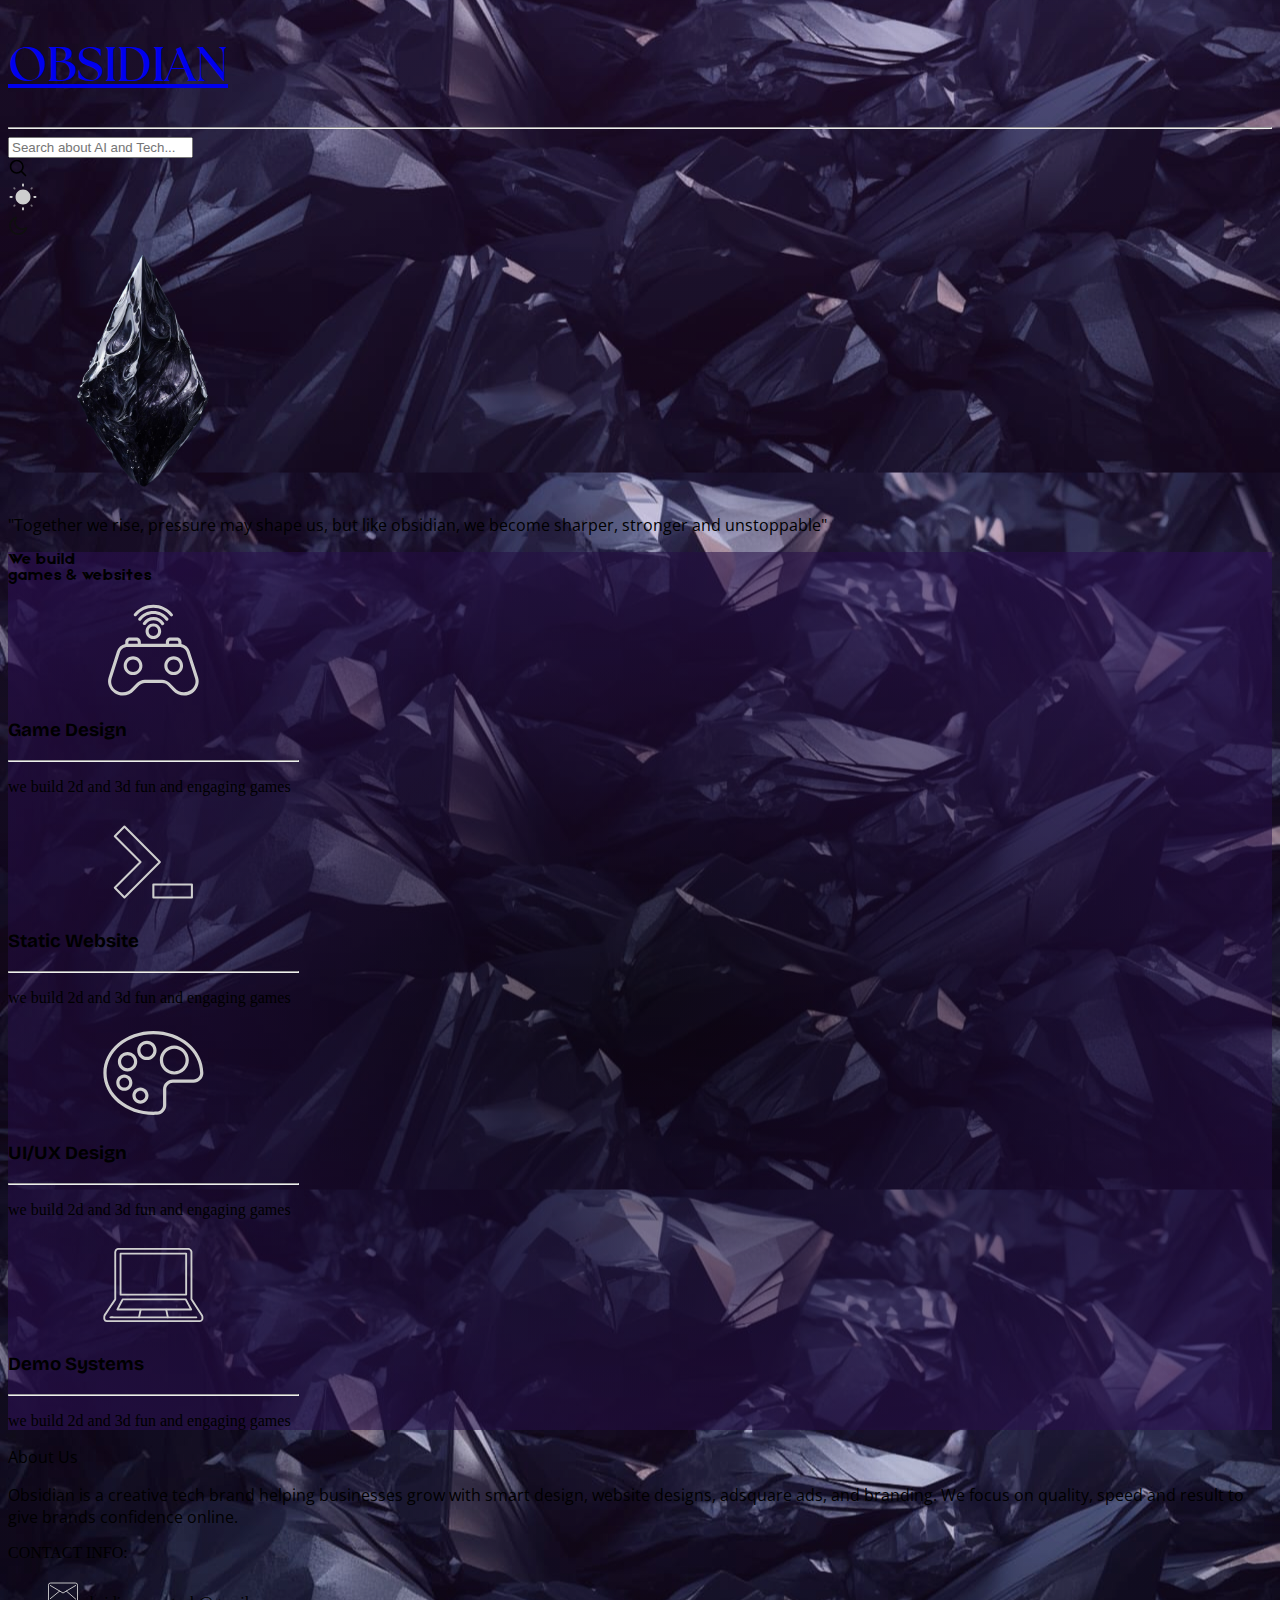
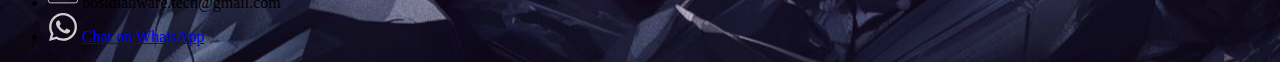
<file: index.htm>
<!DOCTYPE html>
<html lang="en">
<head>
  <meta charset="UTF-8">
  <meta name="viewport" content="width=device-width, initial-scale=1.0">
  <meta http-equiv="X-UA-Compatible" content="ie=edge">
  <title>Document</title>
<link rel="preconnect" href="https://fonts.googleapis.com">
<link rel="preconnect" href="https://fonts.gstatic.com" crossorigin>
<link href="https://fonts.googleapis.com/css2?family=Bricolage+Grotesque:opsz,wght@12..96,200..800&family=Open+Sans:ital,wght@0,300..800;1,300..800&display=swap" rel="stylesheet">
  <link href="https://cdn.jsdelivr.net/npm/bootstrap@5.3.8/dist/css/bootstrap.min.css" rel="stylesheet" integrity="sha384-sRIl4kxILFvY47J16cr9ZwB07vP4J8+LH7qKQnuqkuIAvNWLzeN8tE5YBujZqJLB" crossorigin="anonymous">
  <link rel="stylesheet" href="./style/style.css">
  <script src="https://cdn.jsdelivr.net/npm/bootstrap@5.3.8/dist/js/bootstrap.bundle.min.js" integrity="sha384-FKyoEForCGlyvwx9Hj09JcYn3nv7wiPVlz7YYwJrWVcXK/BmnVDxM+D2scQbITxI" crossorigin="anonymous"></script>
</head>
<body class="text-white">
  <!--icons-->
  <aside style="display: none">
    <!--sun icon-->
    <svg width="100%" height="100%" viewBox="0 0 24 24" fill="#cecece" xmlns="http://www.w3.org/2000/svg" id="sun">
      <path d="M18 12C18 15.3137 15.3137 18 12 18C8.68629 18 6 15.3137 6 12C6 8.68629 8.68629 6 12 6C15.3137 6 18 8.68629 18 12Z" fill=""/>
      <path fill-rule="evenodd" clip-rule="evenodd" d="M12 1.25C12.4142 1.25 12.75 1.58579 12.75 2V3C12.75 3.41421 12.4142 3.75 12 3.75C11.5858 3.75 11.25 3.41421 11.25 3V2C11.25 1.58579 11.5858 1.25 12 1.25ZM1.25 12C1.25 11.5858 1.58579 11.25 2 11.25H3C3.41421 11.25 3.75 11.5858 3.75 12C3.75 12.4142 3.41421 12.75 3 12.75H2C1.58579 12.75 1.25 12.4142 1.25 12ZM20.25 12C20.25 11.5858 20.5858 11.25 21 11.25H22C22.4142 11.25 22.75 11.5858 22.75 12C22.75 12.4142 22.4142 12.75 22 12.75H21C20.5858 12.75 20.25 12.4142 20.25 12ZM12 20.25C12.4142 20.25 12.75 20.5858 12.75 21V22C12.75 22.4142 12.4142 22.75 12 22.75C11.5858 22.75 11.25 22.4142 11.25 22V21C11.25 20.5858 11.5858 20.25 12 20.25Z" fill=""/>
      <g opacity="0.5">
        <path d="M4.39838 4.39838C4.69127 4.10549 5.16615 4.10549 5.45904 4.39838L5.85188 4.79122C6.14477 5.08411 6.14477 5.55898 5.85188 5.85188C5.55898 6.14477 5.08411 6.14477 4.79122 5.85188L4.39838 5.45904C4.10549 5.16615 4.10549 4.69127 4.39838 4.39838Z" fill=""/>
        <path d="M19.6009 4.39864C19.8938 4.69153 19.8938 5.16641 19.6009 5.4593L19.2081 5.85214C18.9152 6.14503 18.4403 6.14503 18.1474 5.85214C17.8545 5.55924 17.8545 5.08437 18.1474 4.79148L18.5402 4.39864C18.8331 4.10575 19.308 4.10575 19.6009 4.39864Z" fill=""/>
        <path d="M18.1474 18.1474C18.4403 17.8545 18.9152 17.8545 19.2081 18.1474L19.6009 18.5402C19.8938 18.8331 19.8938 19.308 19.6009 19.6009C19.308 19.8938 18.8331 19.8938 18.5402 19.6009L18.1474 19.2081C17.8545 18.9152 17.8545 18.4403 18.1474 18.1474Z" fill=""/>
        <path d="M5.85188 18.1477C6.14477 18.4406 6.14477 18.9154 5.85188 19.2083L5.45904 19.6012C5.16615 19.8941 4.69127 19.8941 4.39838 19.6012C4.10549 19.3083 4.10549 18.8334 4.39838 18.5405L4.79122 18.1477C5.08411 17.8548 5.55898 17.8548 5.85188 18.1477Z" fill=""/>
      </g>
    </svg>
    <!--moon icon-->
    <svg width="100%" height="100%" viewBox="0 0 24 24" fill="none" xmlns="http://www.w3.org/2000/svg" id="moon">
      <path fill-rule="evenodd" clip-rule="evenodd" d="M3.39703 11.6315C3.39703 16.602 7.42647 20.6315 12.397 20.6315C15.6858 20.6315 18.5656 18.8664 20.1358 16.23C16.7285 17.3289 12.6922 16.7548 9.98282 14.0455C7.25201 11.3146 6.72603 7.28415 7.86703 3.89293C5.20697 5.47927 3.39703 8.38932 3.39703 11.6315ZM21.187 13.5851C22.0125 13.1021 23.255 13.6488 23 14.5706C21.7144 19.2187 17.4543 22.6315 12.397 22.6315C6.3219 22.6315 1.39703 17.7066 1.39703 11.6315C1.39703 6.58874 4.93533 2.25845 9.61528 0.999986C10.5393 0.751502 11.0645 1.99378 10.5641 2.80935C8.70026 5.84656 8.83194 10.0661 11.397 12.6312C13.9319 15.1662 18.1365 15.3702 21.187 13.5851Z" fill="#0F0F0F"/>
    </svg>
    <!--search icon-->
    <svg width="100%" height="100%" viewBox="0 0 24 24" fill="none" xmlns="http://www.w3.org/2000/svg" id="search_icon">
      <path d="M15.7955 15.8111L21 21M18 10.5C18 14.6421 14.6421 18 10.5 18C6.35786 18 3 14.6421 3 10.5C3 6.35786 6.35786 3 10.5 3C14.6421 3 18 6.35786 18 10.5Z" stroke="#000000" stroke-width="2" stroke-linecap="round" stroke-linejoin="round"/>
    </svg>
    <!--game icon-->
    <svg fill="#cecece" width="100%" height="100%" viewBox="0 0 64 64" version="1.1" xml:space="preserve" xmlns="http://www.w3.org/2000/svg" xmlns:xlink="http://www.w3.org/1999/xlink" id="game">
      <g>
        <path d="M60.6,49.5l-5.3-16.6c-0.8-2.5-2.8-4.2-5.3-4.7V27c0-1.7-1.3-3-3-3h-4c-1.7,0-3,1.3-3,3v1H24v-1c0-1.7-1.3-3-3-3h-4    c-1.7,0-3,1.3-3,3v1.1c-2.5,0.5-4.5,2.3-5.3,4.7L3.4,49.5c-1.2,3.8,0.4,7.9,3.9,10.1c1.6,1,3.4,1.5,5.2,1.5c2.7,0,5.4-1.1,7.2-3.2    l3.3-3.3c0.9-0.9,2.2-1.5,3.6-1.5h11c1.3,0,2.6,0.5,3.6,1.5l3.2,3.3c3.1,3.5,8.4,4.3,12.5,1.8C60.2,57.4,61.8,53.2,60.6,49.5z     M42,27c0-0.6,0.4-1,1-1h4c0.6,0,1,0.4,1,1v1h-6V27z M16,27c0-0.6,0.4-1,1-1h4c0.6,0,1,0.4,1,1v1h-6V27z M55.7,57.8    c-3.2,2-7.5,1.4-9.9-1.4l-3.3-3.3c-1.3-1.3-3.1-2.1-5-2.1h-11c-1.9,0-3.7,0.8-5,2.1l-3.3,3.4c-2.4,2.8-6.7,3.4-9.9,1.4    c-2.7-1.7-3.9-4.8-3-7.7l5.3-16.6c0.7-2.1,2.6-3.5,4.8-3.5H23h18h7.6c2.2,0,4.1,1.4,4.8,3.5l5.3,16.6C59.6,53,58.4,56.1,55.7,57.8    z"/>
        <path d="M19,36c-3.3,0-6,2.7-6,6s2.7,6,6,6s6-2.7,6-6S22.3,36,19,36z M19,46c-2.2,0-4-1.8-4-4s1.8-4,4-4s4,1.8,4,4S21.2,46,19,46z    "/>
        
        <path d="M45,36c-3.3,0-6,2.7-6,6s2.7,6,6,6s6-2.7,6-6S48.3,36,45,36z M45,46c-2.2,0-4-1.8-4-4s1.8-4,4-4s4,1.8,4,4S47.2,46,45,46z    "/>
        
        <path d="M32,15c-2.8,0-5,2.2-5,5s2.2,5,5,5s5-2.2,5-5S34.8,15,32,15z M32,23c-1.7,0-3-1.3-3-3s1.3-3,3-3s3,1.3,3,3S33.7,23,32,23z    "/>
        
        <path d="M37.9,16.1c0.2,0,0.4-0.1,0.6-0.2c0.5-0.3,0.6-0.9,0.3-1.4c-1.5-2.3-4-3.6-6.7-3.6s-5.2,1.3-6.7,3.6    c-0.3,0.5-0.2,1.1,0.3,1.4c0.5,0.3,1.1,0.2,1.4-0.3c1.1-1.7,3-2.7,5-2.7s3.9,1,5,2.7C37.2,16,37.5,16.1,37.9,16.1z"/>
        
        <path d="M39.9,12.9c0.2,0.3,0.5,0.4,0.8,0.4c0.2,0,0.4-0.1,0.6-0.2c0.4-0.3,0.5-1,0.2-1.4C39.2,8.7,35.8,7,32,7s-7.2,1.7-9.5,4.7    c-0.3,0.4-0.3,1.1,0.2,1.4c0.4,0.3,1.1,0.3,1.4-0.2C26,10.4,28.9,9,32,9S38,10.4,39.9,12.9z"/>
        
        <path d="M21.2,10.1C23.9,6.9,27.8,5,32,5s8.1,1.9,10.8,5.1c0.2,0.2,0.5,0.4,0.8,0.4c0.2,0,0.5-0.1,0.6-0.2c0.4-0.4,0.5-1,0.1-1.4    C41.3,5.1,36.8,3,32,3s-9.3,2.1-12.3,5.8c-0.4,0.4-0.3,1.1,0.1,1.4C20.2,10.6,20.9,10.5,21.2,10.1z"/>
      </g>
    </svg>

    <!--static website icon-->
    <svg width="100%" height="100%" viewBox="0 0 24 24" id="programming" data-name="Layer 1" xmlns="http://www.w3.org/2000/svg"><defs><style>.cls-1{fill:none;stroke:#cecece;stroke-miterlimit:10;stroke-width:1.91px;}</style></defs><polyline class="cls-1" points="7.23 6.27 1.5 12 7.23 17.73"/><polyline class="cls-1" points="16.77 17.73 22.5 12 16.77 6.27"/><line class="cls-1" x1="14.86" y1="6.27" x2="9.14" y2="17.73"/></svg>
    <!--static website 2-->
    <svg width="100%" height="100%" viewBox="0 0 48 48" xmlns="http://www.w3.org/2000/svg" id="programming2"><defs><style>.a{fill:none;stroke:#cecece;stroke-linecap:round;stroke-linejoin:round;}</style></defs><path class="a" d="M10.12,7l17,17-17,17L5.5,36.33,17.83,24,5.5,11.67Z"/><path class="a" d="M24,41H42.5V34.79H24Z"/></svg>
    
    <!--ui/ux design icon-->
    <svg fill="#cecece" height="100%" width="100%" version="1.1" id="uiux" xmlns="http://www.w3.org/2000/svg" xmlns:xlink="http://www.w3.org/1999/xlink" 
	 viewBox="0 0 496 496" xml:space="preserve">
      <g>
        <g>
          <g>
            <path d="M248,40C111.256,40,0,133.312,0,248c0,114.696,111.256,208,248,208c5.976,0,12.024-0.184,17.976-0.544
				c25.808-1.592,46.024-23.088,46.024-48.96v-77.504C312,310.8,326.8,296,344.992,296h102.44c26.712,0,48.504-21.336,48.568-48
				C496,133.312,384.744,40,248,40z M447.432,280h-102.44C317.976,280,296,301.976,296,328.992v77.504
				c0,17.432-13.616,31.92-31,32.992c-5.608,0.344-11.28,0.512-17,0.512c-127.928,0-232-86.136-232-192S120.072,56,248,56
				s232,86.136,232,192.392C479.96,265.824,465.344,280,447.432,280z"/>
				    <path d="M352,112c-39.696,0-72,32.304-72,72s32.304,72,72,72s72-32.304,72-72S391.696,112,352,112z M352,240
				c-30.88,0-56-25.12-56-56s25.12-56,56-56s56,25.12,56,56S382.88,240,352,240z"/>
			    	<path d="M216,88c-26.472,0-48,21.528-48,48s21.528,48,48,48s48-21.528,48-48S242.472,88,216,88z M216,168
				c-17.648,0-32-14.352-32-32s14.352-32,32-32s32,14.352,32,32S233.648,168,216,168z"/>
			    	<path d="M120,240c26.472,0,48-21.528,48-48s-21.528-48-48-48s-48,21.528-48,48S93.528,240,120,240z M120,160
				c17.648,0,32,14.352,32,32s-14.352,32-32,32s-32-14.352-32-32S102.352,160,120,160z"/>
			    	<path d="M104,256c-22.056,0-40,17.944-40,40c0,22.056,17.944,40,40,40c22.056,0,40-17.944,40-40C144,273.944,126.056,256,104,256
				z M104,320c-13.232,0-24-10.768-24-24s10.768-24,24-24s24,10.768,24,24S117.232,320,104,320z"/>
			    	<path d="M184,320c-22.056,0-40,17.944-40,40c0,22.056,17.944,40,40,40c22.056,0,40-17.944,40-40C224,337.944,206.056,320,184,320
				z M184,384c-13.232,0-24-10.768-24-24s10.768-24,24-24s24,10.768,24,24S197.232,384,184,384z"/>
		    	</g>
	    	</g>
      </g>
    </svg>
    
    <!--demo systems icon-->
    <svg width="100%" height="100%" viewBox="0 -33.67 260.8 260.8" xmlns="http://www.w3.org/2000/svg" id="laptop"><defs><style>.a{fill:rgba(0,0,0,0);}.b{fill:rgba(0,0,0,0);}.c{fill:#cecece;}</style></defs>
    <path class="a" d="M31.035,47.389c0-13.644-.01-26.287-.013-35.923a9,9,0,0,1,9-9.01c38.517-.011,148.451-.045,180.707-.056a8.991,8.991,0,0,1,9.01,9c.011,31.428.034,87.489.045,122.7q13.587,20.912,27.164,41.828a9.011,9.011,0,0,1,1.453,4.911c0,1.157,0,2.333,0,3.457a6.752,6.752,0,0,1-6.757,6.745H9.173A6.756,6.756,0,0,1,2.416,184.3c0-1.422-.011-2.711-.016-4.279a9.021,9.021,0,0,1,1.5-5.016q13.591-20.493,27.164-40.98C31.06,116.864,31.046,79.375,31.035,47.389Z"/><path class="a" d="M201.2,14.9c-42.537.014-129.908.047-156.393.053.012,30.259.033,66.229.046,98.757v8.179c30.339-.012,141.7-.054,171.144-.062-.013-32.725-.035-79.452-.046-106.932Z"/><path class="b" d="M221.46,146.673c-2.579-4.72-5.134-9.4-6.87-12.58H50.607c-3.322,6.284-10.271,19.472-14.01,26.455H229.039C227.2,157.186,224.317,151.9,221.46,146.673Z"/><path class="a" d="M95.925,167.362c-.994,4.52-2.233,10.221-2.914,13.6,13.191,0,59.652,0,75.2,0-1.1-5.406-3.616-16.793-4.269-19.71,0,0-.058-.26-.15-.7H97.436l-.157.7C97.034,162.343,96.524,164.638,95.925,167.362Z"/><path class="c" d="M33.435,47.389l-.012-34.081c0-2.025-.022-3.859,1.161-5.6a6.623,6.623,0,0,1,4.343-2.772,23.753,23.753,0,0,1,3.9-.081l3.652,0q19.931,0,39.861-.012l49.258-.015,47.771-.015L218.27,4.8a23.334,23.334,0,0,1,3.509.057,6.7,6.7,0,0,1,4.3,2.646,7.981,7.981,0,0,1,1.258,5.052q0,2.891,0,5.78,0,13.155.01,26.311.012,29.872.023,59.746l.009,27.1a12.954,12.954,0,0,0,.087,3.242,8.215,8.215,0,0,0,1.212,2.067l1.525,2.347q2.5,3.841,4.991,7.682l10.4,16,5.126,7.9q1.248,1.92,2.494,3.842a21.632,21.632,0,0,1,2.371,3.928,10.5,10.5,0,0,1,.416,3.825,9.663,9.663,0,0,1-.3,3.557,4.4,4.4,0,0,1-3.7,2.743c-.738.061-1.5.01-2.237.01H17.2c-2.669,0-5.345.059-8.013,0a4.4,4.4,0,0,1-3.084-1.27c-1.541-1.529-1.288-3.569-1.3-5.569a12.678,12.678,0,0,1,.288-3.755,15.7,15.7,0,0,1,2.282-3.936q2.592-3.907,5.187-7.813,5.256-7.916,10.51-15.833,2.522-3.8,5.038-7.606,1.258-1.9,2.515-3.807.7-1.057,1.4-2.115a8.861,8.861,0,0,0,1.359-2.267,10.231,10.231,0,0,0,.085-2.59l0-2.517q0-2.737,0-5.476,0-6.55-.005-13.1l-.012-31.326q-.006-16.133-.011-32.267c0-3.088-4.8-3.093-4.8,0q.012,36.3.026,72.6l.006,14.038L29,132.815Q17.139,150.8,5.194,168.727c-1.832,2.759-4.266,5.575-4.94,8.9a22.422,22.422,0,0,0-.246,4.595,17.307,17.307,0,0,0,.325,4.459,9.306,9.306,0,0,0,8.892,6.76c3.579.071,7.168,0,10.748,0H250.6c.33,0,.661.006.991,0a9.323,9.323,0,0,0,8.8-6.438,13.515,13.515,0,0,0,.411-4.175,17.943,17.943,0,0,0-.454-5.188,17.053,17.053,0,0,0-2.294-4.418l-3.048-4.7q-5.889-9.07-11.779-18.14-5.684-8.75-11.368-17.5l.328,1.211q-.006-20.806-.015-41.613-.007-22.569-.017-45.138,0-10.293-.008-20.586l0-9.365c0-2.927.373-6.182-.41-9.028a11.483,11.483,0,0,0-6.7-7.512c-2.211-.909-4.5-.853-6.841-.852l-10.957,0L177.47.014,141.484.025l-37.8.012L69.1.048,42.148.056c-2.826,0-5.531.119-8.025,1.644a11.5,11.5,0,0,0-5.4,8.4,43.234,43.234,0,0,0-.1,5.316l0,5.7q0,6.324,0,12.647,0,6.817.005,13.634C28.636,50.478,33.436,50.483,33.435,47.389Z"/><path class="c" d="M242.7,178.558H27.213c-2.91,0-5.828-.063-8.737,0-.125,0-.25,0-.374,0-3.089,0-3.094,4.8,0,4.8h215.49c2.91,0,5.828.064,8.737,0,.125,0,.249,0,.374,0,3.088,0,3.093-4.8,0-4.8Z"/><path class="c" d="M223.532,145.462q-3.436-6.289-6.87-12.581a2.4,2.4,0,0,0-2.072-1.188H70.843c-6.64,0-13.309-.18-19.948,0-.1,0-.192,0-.288,0a2.39,2.39,0,0,0-2.072,1.188c-4.664,8.822-9.3,17.658-14.01,26.456a2.425,2.425,0,0,0,2.072,3.611H221.189c2.507,0,5.022.062,7.528,0,.107,0,.215,0,.322,0a2.425,2.425,0,0,0,2.073-3.611q-3.787-6.939-7.58-13.875c-1.482-2.712-5.628-.292-4.145,2.422q3.79,6.938,7.58,13.876l2.072-3.612H44.447c-2.493,0-5.037-.146-7.528,0-.107.006-.215,0-.322,0l2.072,3.612c4.71-8.8,9.347-17.634,14.011-26.456l-2.073,1.189H207.868c2.13,0,4.307.131,6.434,0,.095-.006.192,0,.288,0l-2.073-1.189q3.432,6.292,6.87,12.58C220.869,150.6,225.015,148.176,223.532,145.462Z"/><path class="c" d="M95.325,181.594c1.334-6.588,2.8-13.151,4.269-19.71a2.454,2.454,0,0,0-1.677-2.952,2.426,2.426,0,0,0-2.952,1.676c-1.468,6.559-2.934,13.122-4.269,19.71a2.46,2.46,0,0,0,1.677,2.952,2.423,2.423,0,0,0,2.952-1.676Z"/><path class="c" d="M161.628,161.884c1.468,6.56,2.921,13.125,4.268,19.71a2.4,2.4,0,0,0,4.629-1.276c-1.347-6.585-2.8-13.15-4.269-19.71a2.4,2.4,0,1,0-4.628,1.276Z"/><path class="c" d="M201.2,12.5l-29.255.01-34.788.012-35.6.013-31.693.01-22.979.007H44.807a2.434,2.434,0,0,0-2.4,2.4q.009,23.213.021,46.424.014,24.238.024,48.478,0,6.016,0,12.034a2.436,2.436,0,0,0,2.4,2.4l25.919-.01,36.911-.014,41.175-.015,37.593-.014,27.3-.009H216a2.436,2.436,0,0,0,2.4-2.4l-.018-42.668q-.01-21.81-.019-43.62l-.009-20.644a2.435,2.435,0,0,0-2.4-2.4L201.2,12.5c-3.088,0-3.093,4.8,0,4.8l14.751,0-2.4-2.4q.008,19.463.017,38.926.009,22.329.019,44.657,0,11.675.01,23.349l2.4-2.4-25.5.008-36.694.013-41.163.015-37.784.014-27.693.011H44.853l2.4,2.4q-.017-16.422-.011-32.844l-.024-48.432q-.006-12.83-.011-25.66l-2.4,2.4L66.5,17.343l30.893-.011,35.377-.012,35.14-.013,30.055-.01h3.24C204.289,17.3,204.294,12.5,201.2,12.5Z"/></defs>
    </svg>
    
    <!-- email icon -->
    <svg width="100%" height="100%" viewBox="0 0 64 64" xmlns="http://www.w3.org/2000/ssvg" id="email">
      <defs>
        <style>.cls-1,.cls-2{fill:none;stroke:#cecece;stroke-linejoin:round;stroke-width:2px;}.cls-2{stroke-linecap:round;}</style>
      </defs>
      <g data-name="Layer 2" id="Layer_2">
        <rect class="cls-1" height="42.33" rx="4.61" ry="4.61" width="62" x="1" y="10.67"/>
        <polyline class="cls-2" points="5 16 32 32 59 16"/>
        <line class="cls-2" x1="24.91" x2="5" y1="27.8" y2="44"/>
        <line class="cls-2" x1="39.09" x2="59" y1="27.8" y2="45"/>
      </g>
    </svg>

    <!--whatsapp-->
    <svg fill="#cecece" width="100%" height="100%" viewBox="0 0 32 32" version="1.1" xmlns="http://www.w3.org/2000/svg" id="whatsapp">
<path d="M26.576 5.363c-2.69-2.69-6.406-4.354-10.511-4.354-8.209 0-14.865 6.655-14.865 14.865 0 2.732 0.737 5.291 2.022 7.491l-0.038-0.070-2.109 7.702 7.879-2.067c2.051 1.139 4.498 1.809 7.102 1.809h0.006c8.209-0.003 14.862-6.659 14.862-14.868 0-4.103-1.662-7.817-4.349-10.507l0 0zM16.062 28.228h-0.005c-0 0-0.001 0-0.001 0-2.319 0-4.489-0.64-6.342-1.753l0.056 0.031-0.451-0.267-4.675 1.227 1.247-4.559-0.294-0.467c-1.185-1.862-1.889-4.131-1.889-6.565 0-6.822 5.531-12.353 12.353-12.353s12.353 5.531 12.353 12.353c0 6.822-5.53 12.353-12.353 12.353h-0zM22.838 18.977c-0.371-0.186-2.197-1.083-2.537-1.208-0.341-0.124-0.589-0.185-0.837 0.187-0.246 0.371-0.958 1.207-1.175 1.455-0.216 0.249-0.434 0.279-0.805 0.094-1.15-0.466-2.138-1.087-2.997-1.852l0.010 0.009c-0.799-0.74-1.484-1.587-2.037-2.521l-0.028-0.052c-0.216-0.371-0.023-0.572 0.162-0.757 0.167-0.166 0.372-0.434 0.557-0.65 0.146-0.179 0.271-0.384 0.366-0.604l0.006-0.017c0.043-0.087 0.068-0.188 0.068-0.296 0-0.131-0.037-0.253-0.101-0.357l0.002 0.003c-0.094-0.186-0.836-2.014-1.145-2.758-0.302-0.724-0.609-0.625-0.836-0.637-0.216-0.010-0.464-0.012-0.712-0.012-0.395 0.010-0.746 0.188-0.988 0.463l-0.001 0.002c-0.802 0.761-1.3 1.834-1.3 3.023 0 0.026 0 0.053 0.001 0.079l-0-0.004c0.131 1.467 0.681 2.784 1.527 3.857l-0.012-0.015c1.604 2.379 3.742 4.282 6.251 5.564l0.094 0.043c0.548 0.248 1.25 0.513 1.968 0.74l0.149 0.041c0.442 0.14 0.951 0.221 1.479 0.221 0.303 0 0.601-0.027 0.889-0.078l-0.031 0.004c1.069-0.223 1.956-0.868 2.497-1.749l0.009-0.017c0.165-0.366 0.261-0.793 0.261-1.242 0-0.185-0.016-0.366-0.047-0.542l0.003 0.019c-0.092-0.155-0.34-0.247-0.712-0.434z"></path>
</svg>
  </aside>
  
  <header class="container-fluid w-100 p-4">
    <div class="row">
      <div class="mt-3 col-lg-7">
        <h1 class="text-center text-lg-start ps-lg-5 text-white header-font"><a class="text-decoration-none text-white" href="#">OBSIDIAN</a></h1>
        <hr class="d-lg-none border-3 w-50 m-auto border-white">
      </div>
      <div class="p-3 col-lg-5">
        <div class="">
          <form class="w-75 m-auto" action="" method="get">
            <div class="input-group">
              <input class="form-control form-control-sm" type="text" placeholder="Search about AI and Tech...">
              <span class="input-group-text">
                <div>
                  <svg class="svg-1">
                    <use href="#search_icon"/>
                  </svg>
                </div>
              </span>
            </div>
          </form>
        </div>
        <div class="position-absolute top-0 end-0 p-3 p-sm-5 text-white">
          <!--sun-->
          <div>
            <svg class="svg-2"><use href="#sun"/></svg>
          </div>
          <div class="d-none">
            <svg class="svg-1"><use href="#moon"/></svg>
          </div>
        </div>
      </div>
    </div>
  </header>
  <main class="container-fluid p-0">
    <section class="banner h-50 text-white">
      
      <div class="d-flex justify-content-center w-100">
        <img class="" src="./assets/icons/rock.png" alt="obsidian">
      </div>
      <div class="text-center p-4 my-3">
        <span style="font-family: open sans">
          "Together we rise, pressure may shape us, but like obsidian, we become sharper, stronger and unstoppable"
        </span>
      </div>
    </section>
    
    
    <!--products-->
    <section class="products my-5 m-2 pt-2 m-3 p-4">
      <!--title-->
      <div class="my-4">
        <p class="text-uppercase text-center display-5 product-font">We build<br> games & websites</p>
      </div>
      <!--cards-->
      <div class="d-flex justify-content-center gap-4 p-0 p-sm-5 flex-wrap">
        <div class="card bg-transparent text-white rounded-0 border-white border-2 p-2">
          <div class="card-img-top">
            <svg class=""><use href="#game"/></use>
          </div>
          <div class="card-body">
            <h3 class="card-title text-center">Game Design</h3>
            <hr class="ms-3 me-3 mt-0 mb-4">
            <p class="card-text text-center text-uppercase">we build 2d and 3d fun and engaging games</p>
          </div>
        </div>
        
        <div class="card bg-transparent text-white rounded-0 border-white border-2 p-2">
          <div class="card-img-top">
            <svg class=""><use href="#programming2"/></use>
          </div>
          <div class="card-body">
            <h3 class="card-title text-center">Static Website</h3>
            <hr class="ms-3 me-3 mt-0 mb-4">
            <p class="card-text text-center text-uppercase">we build 2d and 3d fun and engaging games</p>
          </div>
        </div>
        
        <div class="card bg-transparent text-white rounded-0 border-white border-2 p-2">
          <div class="card-img-top">
            <svg class=""><use href="#uiux"/></use>
          </div>
          <div class="card-body">
            <h3 class="card-title text-center">UI/UX Design</h3>
            <hr class="ms-3 me-3 mt-0 mb-4">
            <p class="card-text text-center text-uppercase">we build 2d and 3d fun and engaging games</p>
          </div>
        </div>
        
        <div class="card bg-transparent text-white rounded-0 border-white border-2 p-2">
          <div class="card-img-top">
            <svg class=""><use href="#laptop"/></use>
          </div>
          <div class="card-body">
            <h3 class="card-title text-center">Demo Systems</h3>
            <hr class="ms-3 me-3 mt-0 mb-4">
            <p class="card-text text-center text-uppercase">we build 2d and 3d fun and engaging games</p>
          </div>
        </div>
        
    </section>
    
    
    
    <!--More-->
    <section class="more container-fluid">
      <div class="row">
        <!--About-->
        <div class="col-12 col-lg-6 my-3" style="font-family: open sans">
          <div>
            <p class="text-lg-start text-center text-decoration-underline">About Us</p>
          </div>
          <div>
            <p class="text-lg-start text-center">
              Obsidian is a creative tech brand helping businesses grow with smart design, website designs, adsquare ads, and branding. We focus on quality, speed and result to give brands confidence online.
            </p>
          </div>
        </div>
        
        <!--Contact Info-->
        <div class="col-12 col-lg-6 ps-lg-5">
          <!--title-->
          <div>
            <p>CONTACT INFO:</p>
          </div>
          <div>
            <ul class="list-unstyled p-3 pt-0">
              <li class="p-1">
                <span>
                  <svg class="svg-2"><use href="#email"/></use></use>
                </span>
                <span>obsidianware.tech@gmail.com</span>
              </li>
              <li class="p-1">
                <span>
                  <svg class="svg-2"><use href="#whatsapp"/></use>
                </span>
                <a href="https://wa.me/2348063772051?text=Hello%20*Obsidian*">
                  Chat on WhatsApp
                </a>
              </li>
            </ul>
          </div>
        </div>
      </div>
    </section>
  </main>
</body>
</html>
</file>
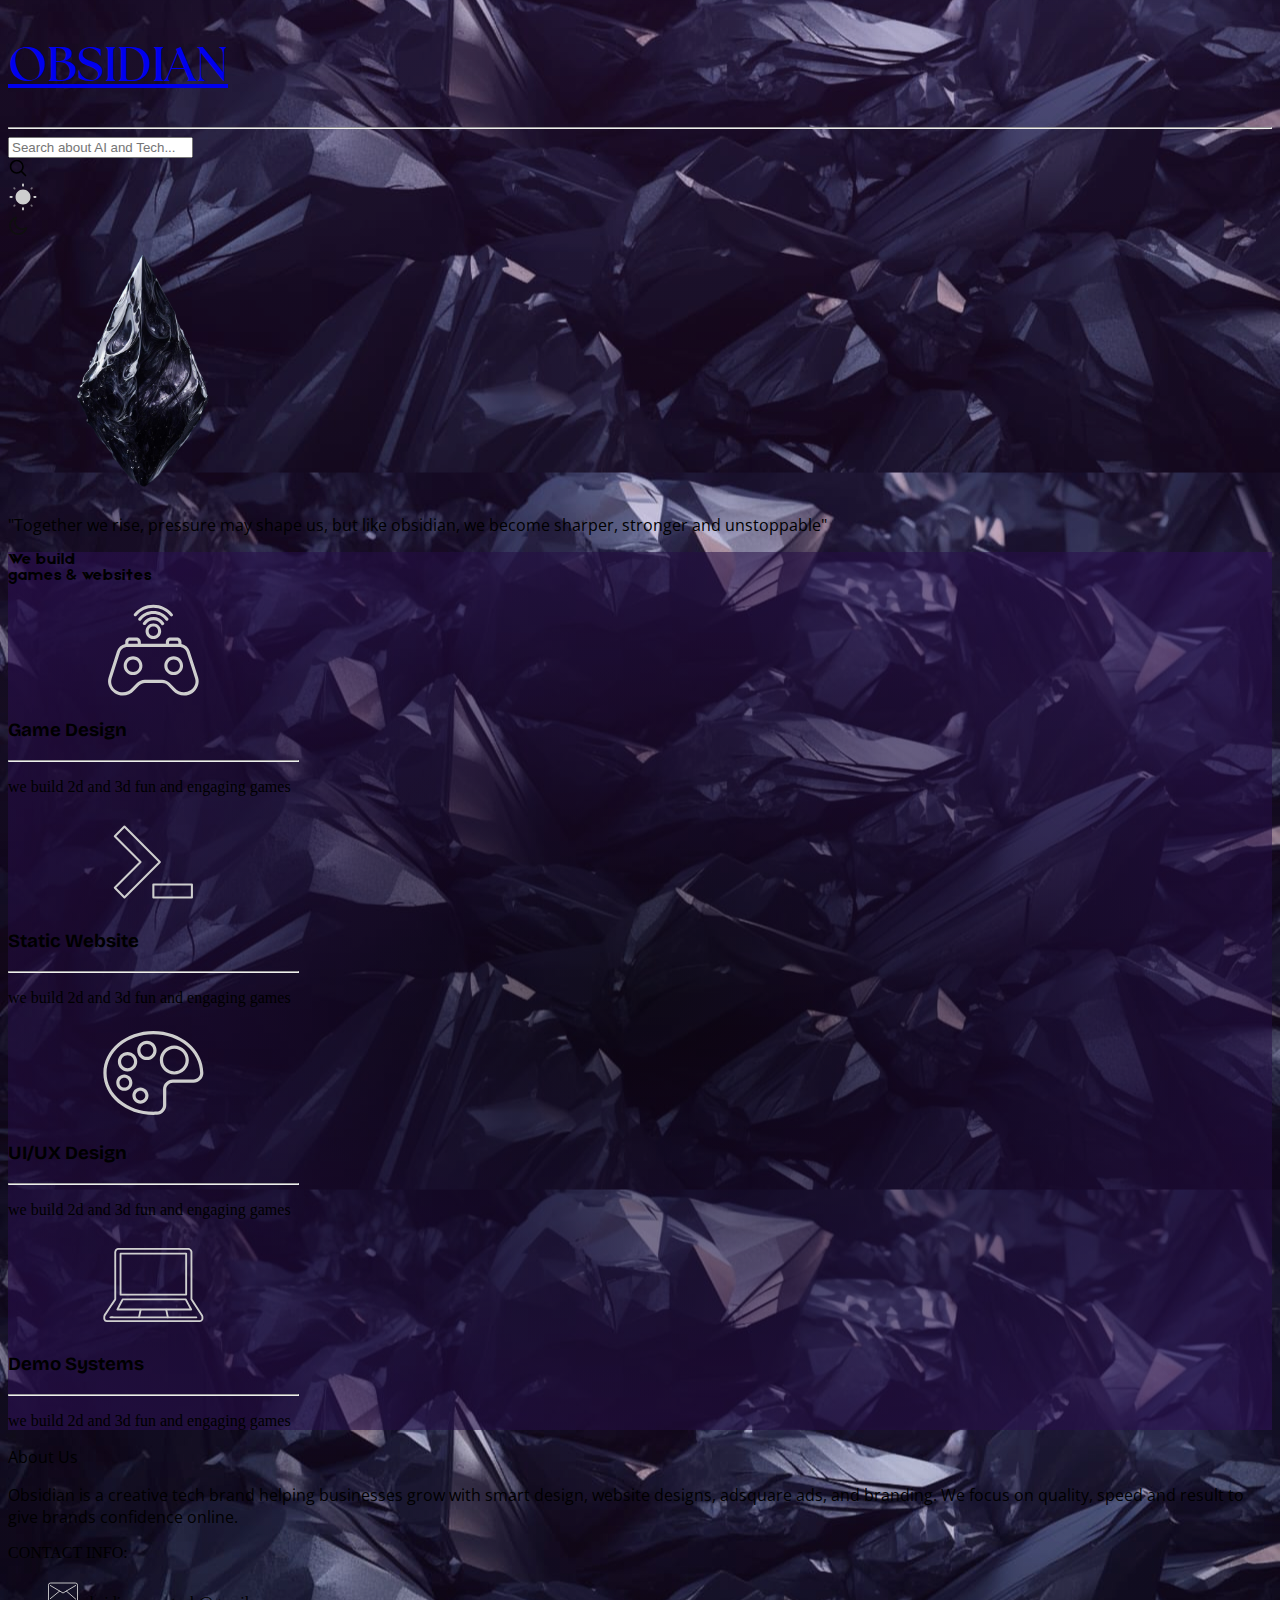
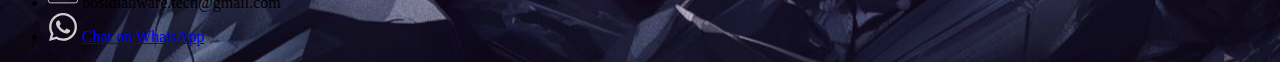
<file: portfolio/index.htm>
<!DOCTYPE html>
<html lang="en">
<head>
  <meta charset="UTF-8">
  <meta name="viewport" content="width=device-width, initial-scale=1.0">
  <meta http-equiv="X-UA-Compatible" content="ie=edge">
  <title>Document</title>
<link rel="preconnect" href="https://fonts.googleapis.com">
<link rel="preconnect" href="https://fonts.gstatic.com" crossorigin>
<link href="https://fonts.googleapis.com/css2?family=Bricolage+Grotesque:opsz,wght@12..96,200..800&family=Open+Sans:ital,wght@0,300..800;1,300..800&display=swap" rel="stylesheet">
  <link href="https://cdn.jsdelivr.net/npm/bootstrap@5.3.8/dist/css/bootstrap.min.css" rel="stylesheet" integrity="sha384-sRIl4kxILFvY47J16cr9ZwB07vP4J8+LH7qKQnuqkuIAvNWLzeN8tE5YBujZqJLB" crossorigin="anonymous">
  <link rel="stylesheet" href="./style.css">
  <script src="https://cdn.jsdelivr.net/npm/bootstrap@5.3.8/dist/js/bootstrap.bundle.min.js" integrity="sha384-FKyoEForCGlyvwx9Hj09JcYn3nv7wiPVlz7YYwJrWVcXK/BmnVDxM+D2scQbITxI" crossorigin="anonymous"></script>
</head>
<body class="text-white">
  <!--icons-->
  <aside style="display: none">
    <!--sun icon-->
    <svg width="100%" height="100%" viewBox="0 0 24 24" fill="#cecece" xmlns="http://www.w3.org/2000/svg" id="sun">
      <path d="M18 12C18 15.3137 15.3137 18 12 18C8.68629 18 6 15.3137 6 12C6 8.68629 8.68629 6 12 6C15.3137 6 18 8.68629 18 12Z" fill=""/>
      <path fill-rule="evenodd" clip-rule="evenodd" d="M12 1.25C12.4142 1.25 12.75 1.58579 12.75 2V3C12.75 3.41421 12.4142 3.75 12 3.75C11.5858 3.75 11.25 3.41421 11.25 3V2C11.25 1.58579 11.5858 1.25 12 1.25ZM1.25 12C1.25 11.5858 1.58579 11.25 2 11.25H3C3.41421 11.25 3.75 11.5858 3.75 12C3.75 12.4142 3.41421 12.75 3 12.75H2C1.58579 12.75 1.25 12.4142 1.25 12ZM20.25 12C20.25 11.5858 20.5858 11.25 21 11.25H22C22.4142 11.25 22.75 11.5858 22.75 12C22.75 12.4142 22.4142 12.75 22 12.75H21C20.5858 12.75 20.25 12.4142 20.25 12ZM12 20.25C12.4142 20.25 12.75 20.5858 12.75 21V22C12.75 22.4142 12.4142 22.75 12 22.75C11.5858 22.75 11.25 22.4142 11.25 22V21C11.25 20.5858 11.5858 20.25 12 20.25Z" fill=""/>
      <g opacity="0.5">
        <path d="M4.39838 4.39838C4.69127 4.10549 5.16615 4.10549 5.45904 4.39838L5.85188 4.79122C6.14477 5.08411 6.14477 5.55898 5.85188 5.85188C5.55898 6.14477 5.08411 6.14477 4.79122 5.85188L4.39838 5.45904C4.10549 5.16615 4.10549 4.69127 4.39838 4.39838Z" fill=""/>
        <path d="M19.6009 4.39864C19.8938 4.69153 19.8938 5.16641 19.6009 5.4593L19.2081 5.85214C18.9152 6.14503 18.4403 6.14503 18.1474 5.85214C17.8545 5.55924 17.8545 5.08437 18.1474 4.79148L18.5402 4.39864C18.8331 4.10575 19.308 4.10575 19.6009 4.39864Z" fill=""/>
        <path d="M18.1474 18.1474C18.4403 17.8545 18.9152 17.8545 19.2081 18.1474L19.6009 18.5402C19.8938 18.8331 19.8938 19.308 19.6009 19.6009C19.308 19.8938 18.8331 19.8938 18.5402 19.6009L18.1474 19.2081C17.8545 18.9152 17.8545 18.4403 18.1474 18.1474Z" fill=""/>
        <path d="M5.85188 18.1477C6.14477 18.4406 6.14477 18.9154 5.85188 19.2083L5.45904 19.6012C5.16615 19.8941 4.69127 19.8941 4.39838 19.6012C4.10549 19.3083 4.10549 18.8334 4.39838 18.5405L4.79122 18.1477C5.08411 17.8548 5.55898 17.8548 5.85188 18.1477Z" fill=""/>
      </g>
    </svg>
    <!--moon icon-->
    <svg width="100%" height="100%" viewBox="0 0 24 24" fill="none" xmlns="http://www.w3.org/2000/svg" id="moon">
      <path fill-rule="evenodd" clip-rule="evenodd" d="M3.39703 11.6315C3.39703 16.602 7.42647 20.6315 12.397 20.6315C15.6858 20.6315 18.5656 18.8664 20.1358 16.23C16.7285 17.3289 12.6922 16.7548 9.98282 14.0455C7.25201 11.3146 6.72603 7.28415 7.86703 3.89293C5.20697 5.47927 3.39703 8.38932 3.39703 11.6315ZM21.187 13.5851C22.0125 13.1021 23.255 13.6488 23 14.5706C21.7144 19.2187 17.4543 22.6315 12.397 22.6315C6.3219 22.6315 1.39703 17.7066 1.39703 11.6315C1.39703 6.58874 4.93533 2.25845 9.61528 0.999986C10.5393 0.751502 11.0645 1.99378 10.5641 2.80935C8.70026 5.84656 8.83194 10.0661 11.397 12.6312C13.9319 15.1662 18.1365 15.3702 21.187 13.5851Z" fill="#0F0F0F"/>
    </svg>
    <!--search icon-->
    <svg width="100%" height="100%" viewBox="0 0 24 24" fill="none" xmlns="http://www.w3.org/2000/svg" id="search_icon">
      <path d="M15.7955 15.8111L21 21M18 10.5C18 14.6421 14.6421 18 10.5 18C6.35786 18 3 14.6421 3 10.5C3 6.35786 6.35786 3 10.5 3C14.6421 3 18 6.35786 18 10.5Z" stroke="#000000" stroke-width="2" stroke-linecap="round" stroke-linejoin="round"/>
    </svg>
    <!--game icon-->
    <svg fill="#cecece" width="100%" height="100%" viewBox="0 0 64 64" version="1.1" xml:space="preserve" xmlns="http://www.w3.org/2000/svg" xmlns:xlink="http://www.w3.org/1999/xlink" id="game">
      <g>
        <path d="M60.6,49.5l-5.3-16.6c-0.8-2.5-2.8-4.2-5.3-4.7V27c0-1.7-1.3-3-3-3h-4c-1.7,0-3,1.3-3,3v1H24v-1c0-1.7-1.3-3-3-3h-4    c-1.7,0-3,1.3-3,3v1.1c-2.5,0.5-4.5,2.3-5.3,4.7L3.4,49.5c-1.2,3.8,0.4,7.9,3.9,10.1c1.6,1,3.4,1.5,5.2,1.5c2.7,0,5.4-1.1,7.2-3.2    l3.3-3.3c0.9-0.9,2.2-1.5,3.6-1.5h11c1.3,0,2.6,0.5,3.6,1.5l3.2,3.3c3.1,3.5,8.4,4.3,12.5,1.8C60.2,57.4,61.8,53.2,60.6,49.5z     M42,27c0-0.6,0.4-1,1-1h4c0.6,0,1,0.4,1,1v1h-6V27z M16,27c0-0.6,0.4-1,1-1h4c0.6,0,1,0.4,1,1v1h-6V27z M55.7,57.8    c-3.2,2-7.5,1.4-9.9-1.4l-3.3-3.3c-1.3-1.3-3.1-2.1-5-2.1h-11c-1.9,0-3.7,0.8-5,2.1l-3.3,3.4c-2.4,2.8-6.7,3.4-9.9,1.4    c-2.7-1.7-3.9-4.8-3-7.7l5.3-16.6c0.7-2.1,2.6-3.5,4.8-3.5H23h18h7.6c2.2,0,4.1,1.4,4.8,3.5l5.3,16.6C59.6,53,58.4,56.1,55.7,57.8    z"/>
        <path d="M19,36c-3.3,0-6,2.7-6,6s2.7,6,6,6s6-2.7,6-6S22.3,36,19,36z M19,46c-2.2,0-4-1.8-4-4s1.8-4,4-4s4,1.8,4,4S21.2,46,19,46z    "/>
        
        <path d="M45,36c-3.3,0-6,2.7-6,6s2.7,6,6,6s6-2.7,6-6S48.3,36,45,36z M45,46c-2.2,0-4-1.8-4-4s1.8-4,4-4s4,1.8,4,4S47.2,46,45,46z    "/>
        
        <path d="M32,15c-2.8,0-5,2.2-5,5s2.2,5,5,5s5-2.2,5-5S34.8,15,32,15z M32,23c-1.7,0-3-1.3-3-3s1.3-3,3-3s3,1.3,3,3S33.7,23,32,23z    "/>
        
        <path d="M37.9,16.1c0.2,0,0.4-0.1,0.6-0.2c0.5-0.3,0.6-0.9,0.3-1.4c-1.5-2.3-4-3.6-6.7-3.6s-5.2,1.3-6.7,3.6    c-0.3,0.5-0.2,1.1,0.3,1.4c0.5,0.3,1.1,0.2,1.4-0.3c1.1-1.7,3-2.7,5-2.7s3.9,1,5,2.7C37.2,16,37.5,16.1,37.9,16.1z"/>
        
        <path d="M39.9,12.9c0.2,0.3,0.5,0.4,0.8,0.4c0.2,0,0.4-0.1,0.6-0.2c0.4-0.3,0.5-1,0.2-1.4C39.2,8.7,35.8,7,32,7s-7.2,1.7-9.5,4.7    c-0.3,0.4-0.3,1.1,0.2,1.4c0.4,0.3,1.1,0.3,1.4-0.2C26,10.4,28.9,9,32,9S38,10.4,39.9,12.9z"/>
        
        <path d="M21.2,10.1C23.9,6.9,27.8,5,32,5s8.1,1.9,10.8,5.1c0.2,0.2,0.5,0.4,0.8,0.4c0.2,0,0.5-0.1,0.6-0.2c0.4-0.4,0.5-1,0.1-1.4    C41.3,5.1,36.8,3,32,3s-9.3,2.1-12.3,5.8c-0.4,0.4-0.3,1.1,0.1,1.4C20.2,10.6,20.9,10.5,21.2,10.1z"/>
      </g>
    </svg>

    <!--static website icon-->
    <svg width="100%" height="100%" viewBox="0 0 24 24" id="programming" data-name="Layer 1" xmlns="http://www.w3.org/2000/svg"><defs><style>.cls-1{fill:none;stroke:#cecece;stroke-miterlimit:10;stroke-width:1.91px;}</style></defs><polyline class="cls-1" points="7.23 6.27 1.5 12 7.23 17.73"/><polyline class="cls-1" points="16.77 17.73 22.5 12 16.77 6.27"/><line class="cls-1" x1="14.86" y1="6.27" x2="9.14" y2="17.73"/></svg>
    <!--static website 2-->
    <svg width="100%" height="100%" viewBox="0 0 48 48" xmlns="http://www.w3.org/2000/svg" id="programming2"><defs><style>.a{fill:none;stroke:#cecece;stroke-linecap:round;stroke-linejoin:round;}</style></defs><path class="a" d="M10.12,7l17,17-17,17L5.5,36.33,17.83,24,5.5,11.67Z"/><path class="a" d="M24,41H42.5V34.79H24Z"/></svg>
    
    <!--ui/ux design icon-->
    <svg fill="#cecece" height="100%" width="100%" version="1.1" id="uiux" xmlns="http://www.w3.org/2000/svg" xmlns:xlink="http://www.w3.org/1999/xlink" 
	 viewBox="0 0 496 496" xml:space="preserve">
      <g>
        <g>
          <g>
            <path d="M248,40C111.256,40,0,133.312,0,248c0,114.696,111.256,208,248,208c5.976,0,12.024-0.184,17.976-0.544
				c25.808-1.592,46.024-23.088,46.024-48.96v-77.504C312,310.8,326.8,296,344.992,296h102.44c26.712,0,48.504-21.336,48.568-48
				C496,133.312,384.744,40,248,40z M447.432,280h-102.44C317.976,280,296,301.976,296,328.992v77.504
				c0,17.432-13.616,31.92-31,32.992c-5.608,0.344-11.28,0.512-17,0.512c-127.928,0-232-86.136-232-192S120.072,56,248,56
				s232,86.136,232,192.392C479.96,265.824,465.344,280,447.432,280z"/>
				    <path d="M352,112c-39.696,0-72,32.304-72,72s32.304,72,72,72s72-32.304,72-72S391.696,112,352,112z M352,240
				c-30.88,0-56-25.12-56-56s25.12-56,56-56s56,25.12,56,56S382.88,240,352,240z"/>
			    	<path d="M216,88c-26.472,0-48,21.528-48,48s21.528,48,48,48s48-21.528,48-48S242.472,88,216,88z M216,168
				c-17.648,0-32-14.352-32-32s14.352-32,32-32s32,14.352,32,32S233.648,168,216,168z"/>
			    	<path d="M120,240c26.472,0,48-21.528,48-48s-21.528-48-48-48s-48,21.528-48,48S93.528,240,120,240z M120,160
				c17.648,0,32,14.352,32,32s-14.352,32-32,32s-32-14.352-32-32S102.352,160,120,160z"/>
			    	<path d="M104,256c-22.056,0-40,17.944-40,40c0,22.056,17.944,40,40,40c22.056,0,40-17.944,40-40C144,273.944,126.056,256,104,256
				z M104,320c-13.232,0-24-10.768-24-24s10.768-24,24-24s24,10.768,24,24S117.232,320,104,320z"/>
			    	<path d="M184,320c-22.056,0-40,17.944-40,40c0,22.056,17.944,40,40,40c22.056,0,40-17.944,40-40C224,337.944,206.056,320,184,320
				z M184,384c-13.232,0-24-10.768-24-24s10.768-24,24-24s24,10.768,24,24S197.232,384,184,384z"/>
		    	</g>
	    	</g>
      </g>
    </svg>
    
    <!--demo systems icon-->
    <svg width="100%" height="100%" viewBox="0 -33.67 260.8 260.8" xmlns="http://www.w3.org/2000/svg" id="laptop"><defs><style>.a{fill:rgba(0,0,0,0);}.b{fill:rgba(0,0,0,0);}.c{fill:#cecece;}</style></defs>
    <path class="a" d="M31.035,47.389c0-13.644-.01-26.287-.013-35.923a9,9,0,0,1,9-9.01c38.517-.011,148.451-.045,180.707-.056a8.991,8.991,0,0,1,9.01,9c.011,31.428.034,87.489.045,122.7q13.587,20.912,27.164,41.828a9.011,9.011,0,0,1,1.453,4.911c0,1.157,0,2.333,0,3.457a6.752,6.752,0,0,1-6.757,6.745H9.173A6.756,6.756,0,0,1,2.416,184.3c0-1.422-.011-2.711-.016-4.279a9.021,9.021,0,0,1,1.5-5.016q13.591-20.493,27.164-40.98C31.06,116.864,31.046,79.375,31.035,47.389Z"/><path class="a" d="M201.2,14.9c-42.537.014-129.908.047-156.393.053.012,30.259.033,66.229.046,98.757v8.179c30.339-.012,141.7-.054,171.144-.062-.013-32.725-.035-79.452-.046-106.932Z"/><path class="b" d="M221.46,146.673c-2.579-4.72-5.134-9.4-6.87-12.58H50.607c-3.322,6.284-10.271,19.472-14.01,26.455H229.039C227.2,157.186,224.317,151.9,221.46,146.673Z"/><path class="a" d="M95.925,167.362c-.994,4.52-2.233,10.221-2.914,13.6,13.191,0,59.652,0,75.2,0-1.1-5.406-3.616-16.793-4.269-19.71,0,0-.058-.26-.15-.7H97.436l-.157.7C97.034,162.343,96.524,164.638,95.925,167.362Z"/><path class="c" d="M33.435,47.389l-.012-34.081c0-2.025-.022-3.859,1.161-5.6a6.623,6.623,0,0,1,4.343-2.772,23.753,23.753,0,0,1,3.9-.081l3.652,0q19.931,0,39.861-.012l49.258-.015,47.771-.015L218.27,4.8a23.334,23.334,0,0,1,3.509.057,6.7,6.7,0,0,1,4.3,2.646,7.981,7.981,0,0,1,1.258,5.052q0,2.891,0,5.78,0,13.155.01,26.311.012,29.872.023,59.746l.009,27.1a12.954,12.954,0,0,0,.087,3.242,8.215,8.215,0,0,0,1.212,2.067l1.525,2.347q2.5,3.841,4.991,7.682l10.4,16,5.126,7.9q1.248,1.92,2.494,3.842a21.632,21.632,0,0,1,2.371,3.928,10.5,10.5,0,0,1,.416,3.825,9.663,9.663,0,0,1-.3,3.557,4.4,4.4,0,0,1-3.7,2.743c-.738.061-1.5.01-2.237.01H17.2c-2.669,0-5.345.059-8.013,0a4.4,4.4,0,0,1-3.084-1.27c-1.541-1.529-1.288-3.569-1.3-5.569a12.678,12.678,0,0,1,.288-3.755,15.7,15.7,0,0,1,2.282-3.936q2.592-3.907,5.187-7.813,5.256-7.916,10.51-15.833,2.522-3.8,5.038-7.606,1.258-1.9,2.515-3.807.7-1.057,1.4-2.115a8.861,8.861,0,0,0,1.359-2.267,10.231,10.231,0,0,0,.085-2.59l0-2.517q0-2.737,0-5.476,0-6.55-.005-13.1l-.012-31.326q-.006-16.133-.011-32.267c0-3.088-4.8-3.093-4.8,0q.012,36.3.026,72.6l.006,14.038L29,132.815Q17.139,150.8,5.194,168.727c-1.832,2.759-4.266,5.575-4.94,8.9a22.422,22.422,0,0,0-.246,4.595,17.307,17.307,0,0,0,.325,4.459,9.306,9.306,0,0,0,8.892,6.76c3.579.071,7.168,0,10.748,0H250.6c.33,0,.661.006.991,0a9.323,9.323,0,0,0,8.8-6.438,13.515,13.515,0,0,0,.411-4.175,17.943,17.943,0,0,0-.454-5.188,17.053,17.053,0,0,0-2.294-4.418l-3.048-4.7q-5.889-9.07-11.779-18.14-5.684-8.75-11.368-17.5l.328,1.211q-.006-20.806-.015-41.613-.007-22.569-.017-45.138,0-10.293-.008-20.586l0-9.365c0-2.927.373-6.182-.41-9.028a11.483,11.483,0,0,0-6.7-7.512c-2.211-.909-4.5-.853-6.841-.852l-10.957,0L177.47.014,141.484.025l-37.8.012L69.1.048,42.148.056c-2.826,0-5.531.119-8.025,1.644a11.5,11.5,0,0,0-5.4,8.4,43.234,43.234,0,0,0-.1,5.316l0,5.7q0,6.324,0,12.647,0,6.817.005,13.634C28.636,50.478,33.436,50.483,33.435,47.389Z"/><path class="c" d="M242.7,178.558H27.213c-2.91,0-5.828-.063-8.737,0-.125,0-.25,0-.374,0-3.089,0-3.094,4.8,0,4.8h215.49c2.91,0,5.828.064,8.737,0,.125,0,.249,0,.374,0,3.088,0,3.093-4.8,0-4.8Z"/><path class="c" d="M223.532,145.462q-3.436-6.289-6.87-12.581a2.4,2.4,0,0,0-2.072-1.188H70.843c-6.64,0-13.309-.18-19.948,0-.1,0-.192,0-.288,0a2.39,2.39,0,0,0-2.072,1.188c-4.664,8.822-9.3,17.658-14.01,26.456a2.425,2.425,0,0,0,2.072,3.611H221.189c2.507,0,5.022.062,7.528,0,.107,0,.215,0,.322,0a2.425,2.425,0,0,0,2.073-3.611q-3.787-6.939-7.58-13.875c-1.482-2.712-5.628-.292-4.145,2.422q3.79,6.938,7.58,13.876l2.072-3.612H44.447c-2.493,0-5.037-.146-7.528,0-.107.006-.215,0-.322,0l2.072,3.612c4.71-8.8,9.347-17.634,14.011-26.456l-2.073,1.189H207.868c2.13,0,4.307.131,6.434,0,.095-.006.192,0,.288,0l-2.073-1.189q3.432,6.292,6.87,12.58C220.869,150.6,225.015,148.176,223.532,145.462Z"/><path class="c" d="M95.325,181.594c1.334-6.588,2.8-13.151,4.269-19.71a2.454,2.454,0,0,0-1.677-2.952,2.426,2.426,0,0,0-2.952,1.676c-1.468,6.559-2.934,13.122-4.269,19.71a2.46,2.46,0,0,0,1.677,2.952,2.423,2.423,0,0,0,2.952-1.676Z"/><path class="c" d="M161.628,161.884c1.468,6.56,2.921,13.125,4.268,19.71a2.4,2.4,0,0,0,4.629-1.276c-1.347-6.585-2.8-13.15-4.269-19.71a2.4,2.4,0,1,0-4.628,1.276Z"/><path class="c" d="M201.2,12.5l-29.255.01-34.788.012-35.6.013-31.693.01-22.979.007H44.807a2.434,2.434,0,0,0-2.4,2.4q.009,23.213.021,46.424.014,24.238.024,48.478,0,6.016,0,12.034a2.436,2.436,0,0,0,2.4,2.4l25.919-.01,36.911-.014,41.175-.015,37.593-.014,27.3-.009H216a2.436,2.436,0,0,0,2.4-2.4l-.018-42.668q-.01-21.81-.019-43.62l-.009-20.644a2.435,2.435,0,0,0-2.4-2.4L201.2,12.5c-3.088,0-3.093,4.8,0,4.8l14.751,0-2.4-2.4q.008,19.463.017,38.926.009,22.329.019,44.657,0,11.675.01,23.349l2.4-2.4-25.5.008-36.694.013-41.163.015-37.784.014-27.693.011H44.853l2.4,2.4q-.017-16.422-.011-32.844l-.024-48.432q-.006-12.83-.011-25.66l-2.4,2.4L66.5,17.343l30.893-.011,35.377-.012,35.14-.013,30.055-.01h3.24C204.289,17.3,204.294,12.5,201.2,12.5Z"/></defs>
    </svg>
    
    <!-- email icon -->
    <svg width="100%" height="100%" viewBox="0 0 64 64" xmlns="http://www.w3.org/2000/ssvg" id="email">
      <defs>
        <style>.cls-1,.cls-2{fill:none;stroke:#cecece;stroke-linejoin:round;stroke-width:2px;}.cls-2{stroke-linecap:round;}</style>
      </defs>
      <g data-name="Layer 2" id="Layer_2">
        <rect class="cls-1" height="42.33" rx="4.61" ry="4.61" width="62" x="1" y="10.67"/>
        <polyline class="cls-2" points="5 16 32 32 59 16"/>
        <line class="cls-2" x1="24.91" x2="5" y1="27.8" y2="44"/>
        <line class="cls-2" x1="39.09" x2="59" y1="27.8" y2="45"/>
      </g>
    </svg>

    <!--whatsapp-->
    <svg fill="#cecece" width="100%" height="100%" viewBox="0 0 32 32" version="1.1" xmlns="http://www.w3.org/2000/svg" id="whatsapp">
<path d="M26.576 5.363c-2.69-2.69-6.406-4.354-10.511-4.354-8.209 0-14.865 6.655-14.865 14.865 0 2.732 0.737 5.291 2.022 7.491l-0.038-0.070-2.109 7.702 7.879-2.067c2.051 1.139 4.498 1.809 7.102 1.809h0.006c8.209-0.003 14.862-6.659 14.862-14.868 0-4.103-1.662-7.817-4.349-10.507l0 0zM16.062 28.228h-0.005c-0 0-0.001 0-0.001 0-2.319 0-4.489-0.64-6.342-1.753l0.056 0.031-0.451-0.267-4.675 1.227 1.247-4.559-0.294-0.467c-1.185-1.862-1.889-4.131-1.889-6.565 0-6.822 5.531-12.353 12.353-12.353s12.353 5.531 12.353 12.353c0 6.822-5.53 12.353-12.353 12.353h-0zM22.838 18.977c-0.371-0.186-2.197-1.083-2.537-1.208-0.341-0.124-0.589-0.185-0.837 0.187-0.246 0.371-0.958 1.207-1.175 1.455-0.216 0.249-0.434 0.279-0.805 0.094-1.15-0.466-2.138-1.087-2.997-1.852l0.010 0.009c-0.799-0.74-1.484-1.587-2.037-2.521l-0.028-0.052c-0.216-0.371-0.023-0.572 0.162-0.757 0.167-0.166 0.372-0.434 0.557-0.65 0.146-0.179 0.271-0.384 0.366-0.604l0.006-0.017c0.043-0.087 0.068-0.188 0.068-0.296 0-0.131-0.037-0.253-0.101-0.357l0.002 0.003c-0.094-0.186-0.836-2.014-1.145-2.758-0.302-0.724-0.609-0.625-0.836-0.637-0.216-0.010-0.464-0.012-0.712-0.012-0.395 0.010-0.746 0.188-0.988 0.463l-0.001 0.002c-0.802 0.761-1.3 1.834-1.3 3.023 0 0.026 0 0.053 0.001 0.079l-0-0.004c0.131 1.467 0.681 2.784 1.527 3.857l-0.012-0.015c1.604 2.379 3.742 4.282 6.251 5.564l0.094 0.043c0.548 0.248 1.25 0.513 1.968 0.74l0.149 0.041c0.442 0.14 0.951 0.221 1.479 0.221 0.303 0 0.601-0.027 0.889-0.078l-0.031 0.004c1.069-0.223 1.956-0.868 2.497-1.749l0.009-0.017c0.165-0.366 0.261-0.793 0.261-1.242 0-0.185-0.016-0.366-0.047-0.542l0.003 0.019c-0.092-0.155-0.34-0.247-0.712-0.434z"></path>
</svg>
  </aside>
  
  <header class="container-fluid w-100 p-4">
    <div class="row">
      <div class="mt-3 col-lg-7">
        <h1 class="text-center text-lg-start ps-lg-5 text-white header-font"><a class="text-decoration-none text-white" href="#">OBSIDIAN</a></h1>
        <hr class="d-lg-none border-3 w-50 m-auto border-white">
      </div>
      <div class="p-3 col-lg-5">
        <div class="">
          <form class="w-75 m-auto" action="" method="get">
            <div class="input-group">
              <input class="form-control form-control-sm" type="text" placeholder="Search about AI and Tech...">
              <span class="input-group-text">
                <div>
                  <svg class="svg-1">
                    <use href="#search_icon"/>
                  </svg>
                </div>
              </span>
            </div>
          </form>
        </div>
        <div class="position-absolute top-0 end-0 p-3 p-sm-5 text-white">
          <!--sun-->
          <div>
            <svg class="svg-2"><use href="#sun"/></svg>
          </div>
          <div class="d-none">
            <svg class="svg-1"><use href="#moon"/></svg>
          </div>
        </div>
      </div>
    </div>
  </header>
  <main class="container-fluid p-0">
    <section class="banner h-50 text-white">
      
      <div class="d-flex justify-content-center w-100">
        <img class="" src="./assets/icons/rock.png" alt="obsidian">
      </div>
      <div class="text-center p-4 my-3">
        <span style="font-family: open sans">
          "Together we rise, pressure may shape us, but like obsidian, we become sharper, stronger and unstoppable"
        </span>
      </div>
    </section>
    
    
    <!--products-->
    <section class="products my-5 m-2 pt-2 m-3 p-4">
      <!--title-->
      <div class="my-4">
        <p class="text-uppercase text-center display-5 product-font">We build<br> games & websites</p>
      </div>
      <!--cards-->
      <div class="d-flex justify-content-center gap-4 p-0 p-sm-5 flex-wrap">
        <div class="card bg-transparent text-white rounded-0 border-white border-2 p-2">
          <div class="card-img-top">
            <svg class=""><use href="#game"/></use>
          </div>
          <div class="card-body">
            <h3 class="card-title text-center">Game Design</h3>
            <hr class="ms-3 me-3 mt-0 mb-4">
            <p class="card-text text-center text-uppercase">we build 2d and 3d fun and engaging games</p>
          </div>
        </div>
        
        <div class="card bg-transparent text-white rounded-0 border-white border-2 p-2">
          <div class="card-img-top">
            <svg class=""><use href="#programming2"/></use>
          </div>
          <div class="card-body">
            <h3 class="card-title text-center">Static Website</h3>
            <hr class="ms-3 me-3 mt-0 mb-4">
            <p class="card-text text-center text-uppercase">we build 2d and 3d fun and engaging games</p>
          </div>
        </div>
        
        <div class="card bg-transparent text-white rounded-0 border-white border-2 p-2">
          <div class="card-img-top">
            <svg class=""><use href="#uiux"/></use>
          </div>
          <div class="card-body">
            <h3 class="card-title text-center">UI/UX Design</h3>
            <hr class="ms-3 me-3 mt-0 mb-4">
            <p class="card-text text-center text-uppercase">we build 2d and 3d fun and engaging games</p>
          </div>
        </div>
        
        <div class="card bg-transparent text-white rounded-0 border-white border-2 p-2">
          <div class="card-img-top">
            <svg class=""><use href="#laptop"/></use>
          </div>
          <div class="card-body">
            <h3 class="card-title text-center">Demo Systems</h3>
            <hr class="ms-3 me-3 mt-0 mb-4">
            <p class="card-text text-center text-uppercase">we build 2d and 3d fun and engaging games</p>
          </div>
        </div>
        
    </section>
    
    
    
    <!--More-->
    <section class="more container-fluid">
      <div class="row">
        <!--About-->
        <div class="col-12 col-lg-6 my-3" style="font-family: open sans">
          <div>
            <p class="text-lg-start text-center text-decoration-underline">About Us</p>
          </div>
          <div>
            <p class="text-lg-start text-center">
              Obsidian is a creative tech brand helping businesses grow with smart design, website designs, adsquare ads, and branding. We focus on quality, speed and result to give brands confidence online.
            </p>
          </div>
        </div>
        
        <!--Contact Info-->
        <div class="col-12 col-lg-6 ps-lg-5">
          <!--title-->
          <div>
            <p>CONTACT INFO:</p>
          </div>
          <div>
            <ul class="list-unstyled p-3 pt-0">
              <li class="p-1">
                <span>
                  <svg class="svg-2"><use href="#email"/></use></use>
                </span>
                <span>obsidianware.tech@gmail.com</span>
              </li>
              <li class="p-1">
                <span>
                  <svg class="svg-2"><use href="#whatsapp"/></use>
                </span>
                <a href="https://wa.me/2348063772051?text=Hello%20*Obsidian*">
                  Chat on WhatsApp
                </a>
              </li>
            </ul>
          </div>
        </div>
      </div>
    </section>
  </main>
</body>
</html>
</file>
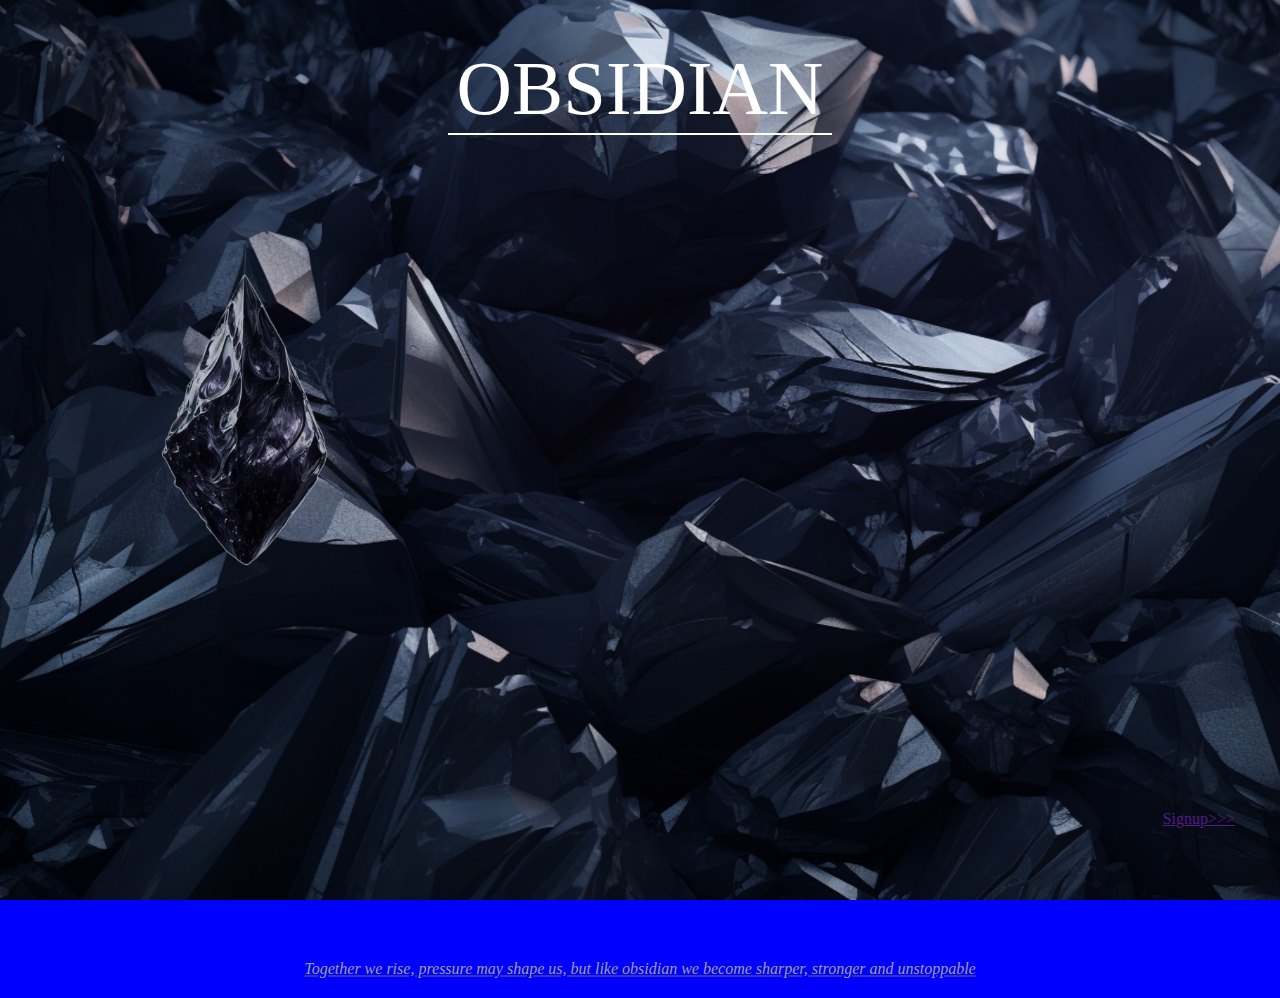
<file: intro.htm>
<!DOCTYPE html>
<html lang="en">
<head>
  <meta charset="UTF-8">
  <meta name="viewport" content="width=device-width, initial-scale=1.0">
  <meta http-equiv="X-UA-Compatible" content="ie=edge">
  <title>Obsidian</title>
</head>
<style>
  :root {
    --bg: white;
    --text: #9e9e9e;
    --size: ;
  }
  *, *::before, *::after {
    box-sizing: border-box;
    margin: 0px;
    padding: 0px;
  }
  html, body {
    width: 100%;
    height: 100%;
    background-color: blue;
  }
  body {
    display: grid;
    grid-template-columns: 1fr;
    grid-template-rows: 20vh;
    /*grid-template-rows: 200px 1fr;*/
    background-image: url("./assets/images/obsidian-stone.jpg");
    background-size: cover;
    background-position: center;
    background-repeat: no-repeat;
    height: 100%;
    /*url("{{ url_for('static', filename='assets/images/bg.jpg') }}");*/
  }
  header {
    position: relative;
    text-align: center;
    font-family: Times New Roman;
    font-size: clamp(2rem, 6vw, 10rem);
    /*text-shadow: 1px 2px 2px #777;*/
    padding: 5vh;
  }
  header::after {
    display: flex;
    content: "";
    justify-self: center;
    align-self: center;
    /*position: absolute;*/
    width: 30vw;
    height: 2px;
    background-color: white;
    bottom: 0px;
  }
  header a {
    text-decoration: none;
    color: white;
  }
  main {
    background-color: ;
    /*height: 1fr;*/
  }
  section {
    display: flex;
    align-items: center;
    width: 100%;
    height: 100%;
    padding-bottom: 30vh;
    background-color: ;
  }
  section div {
    display: flex;
    flex-wrap: wrap;
    justify-content: center;
    align-items: center;
    text-align: center;
    
    color: var(--text);
    font-size: ;
    text-decoration: 2px underline rgba(105,105,105,0.5);
    padding: 20px;
  }
  section div img {
    height: 50vh;
  }
  footer .quote i {
    display: flex;
    flex-wrap: wrap;
    justify-content: center;
    align-items: center;
    text-align: center;
    color: var(--text);
    font-size: ;
    text-decoration: 2px underline rgba(105,105,105,0.5);
    padding: 20px;
  }
  footer .signup {
    position: absolute;
    bottom: 8vh;
    right: 5vh;
  }
</style>
<body>
  <header>
    <a href="">OBSIDIAN</a>
  </header>
  <main>
    <section>
      <div>
        <img src="./assets/images/rock2.png">
      </div>
    </section>
  </main>
  
  <footer>
    <div class="quote">
      <i>
      Together we rise, pressure may shape us, but like obsidian we become sharper, stronger and unstoppable
      </i>
    </div>
    <div class="signup"><a href="">Signup>>></a></a>
  </footer>

</body>
</html>
</file>
<file: style/style.css>
:root {
  --bg-grad: linear-gradient(rgba(104,29,116,0.2), rgba(104,29,116,0.1))
}

@font-face {
  font-family: "header";
  src: url("../assets/fonts/Seasons-bold.woff") format("woff")
}
@font-face {
  font-family: "etna";
  src: url("../assets/fonts/Etna.woff") format("woff")
}

.svg-1 {
  width: 20px;
  height: 20px;
}
.svg-2 {
  width: 30px;
  height: 30px;
}
.header-font {
  font-family: "header", Times New Roman;
  font-size: 3rem;
}
.product-font {
  font-family: "etna", Sans-Serif;
}

body {
  background: var(--bg-grad), url('../assets/bg.jpg');
  background-position: center;
}
hr {
  opacity: 1 !important;
}
.banner img {
  height: 30vh;
}
.products {
  background-image: radial-gradient(rgba(0,0,0,0.4),rgba(45,16,86,0.6));
}
.products .card {
  width: 45%;
}
@media (max-width: 600px) {
  .products .card {
    width: 200px;
    
  }
}
@media (min-width: 998px) {
  .products .card {
    width: 23%;
  }
}

.products .card-img-top {
  height: 100px;
}
.card-img-top svg {
  width: 100%;
  height: 100px;
}
.products .card-title {
  font-family: Bricolage Grotesque;
}
</file>
<file: portfolio/style.css>
:root {
  --bg-grad: linear-gradient(rgba(104,29,116,0.2), rgba(104,29,116,0.1))
}

@font-face {
  font-family: "header";
  src: url("./assets/fonts/Seasons-bold.woff") format("woff")
}
@font-face {
  font-family: "etna";
  src: url("./assets/fonts/Etna.woff") format("woff")
}

.svg-1 {
  width: 20px;
  height: 20px;
}
.svg-2 {
  width: 30px;
  height: 30px;
}
.header-font {
  font-family: "header", Times New Roman;
  font-size: 3rem;
}
.product-font {
  font-family: "etna", Sans-Serif;
}

body {
  background: var(--bg-grad), url('./assets/bg.jpg');
  background-position: center;
}
hr {
  opacity: 1 !important;
}
.banner img {
  height: 30vh;
}
.products {
  background-image: radial-gradient(rgba(0,0,0,0.4),rgba(45,16,86,0.6));
}
.products .card {
  width: 45%;
}
@media (max-width: 600px) {
  .products .card {
    width: 200px;
    
  }
}
@media (min-width: 998px) {
  .products .card {
    width: 23%;
  }
}

.products .card-img-top {
  height: 100px;
}
.card-img-top svg {
  width: 100%;
  height: 100px;
}
.products .card-title {
  font-family: Bricolage Grotesque;
}
</file>
